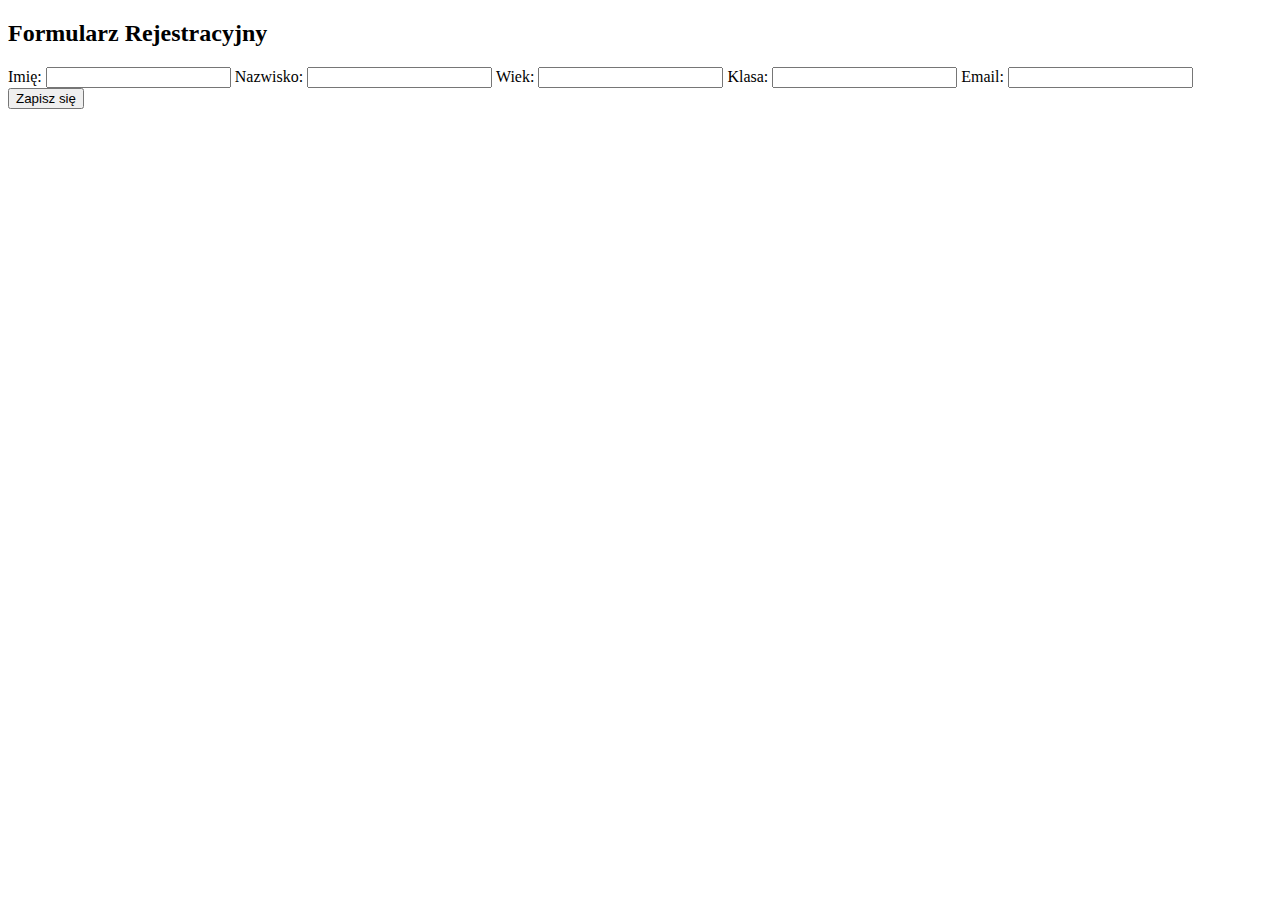
<file: Formularz PHP/index.html>
<!DOCTYPE html>
<html lang="en">
<head>
    <meta charset="UTF-8">
    <meta name="viewport" content="width=device-width, initial-scale=1.0">
    <title>Formularz Rejestracyjny</title>
</head>
<body>
    <h2>Formularz Rejestracyjny</h2>
    <form action="process.php" method="post">
        <label for="imie">Imię:</label>
        <input type="text" name="imie" required>

        <label for="nazwisko">Nazwisko:</label>
        <input type="text" name="nazwisko" required>

        <label for="wiek">Wiek:</label>
        <input type="number" name="wiek" required>

        <label for="klasa">Klasa:</label>
        <input type="text" name="klasa" required>

        <label for="email">Email:</label>
        <input type="email" name="email" required>

        <input type="submit" value="Zapisz się">
    </form>
</body>
</html>
</file>
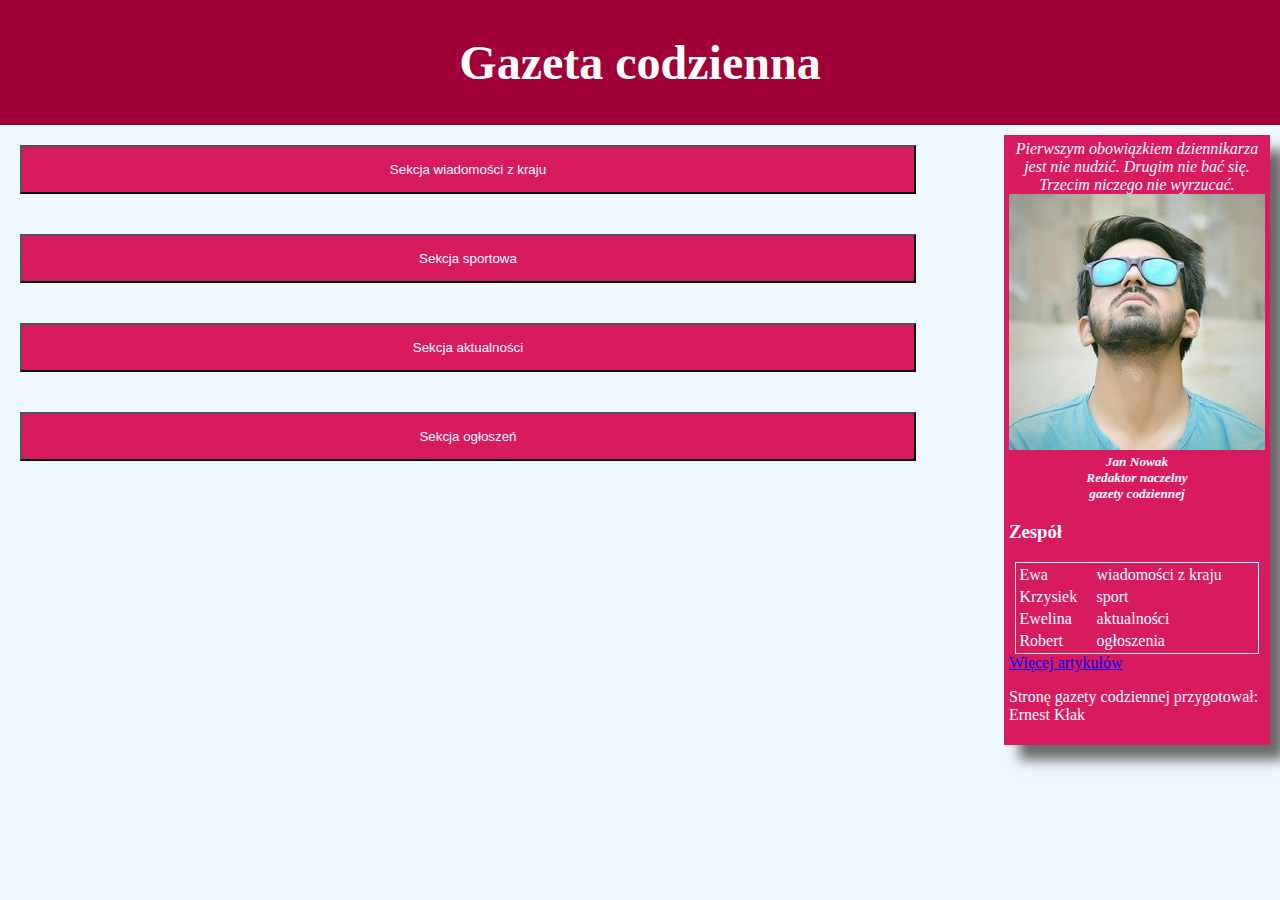
<file: ee09/informacje.html>
<!DOCTYPE html>
<html lang="pl">

<head>
    <meta charset="UTF-8">
    <title>Gazeta</title>
    <link rel="stylesheet" href="styl3.css">
</head>
<script>
    function show(id)
    {
        let artykul = document.getElementById(id)
        let artykul_1 = document.getElementById('artykul_1')
        let artykul_2 = document.getElementById('artykul_2')
        let artykul_3 = document.getElementById('artykul_3')
        let artykul_4 = document.getElementById('artykul_4')
        artykul_1.style.display = 'none'
        artykul_2.style.display = 'none'
        artykul_3.style.display = 'none'
        artykul_4.style.display = 'none'
        artykul.style.display = 'block'
    }

</script>
<body>
    <header>
        <h1>Gazeta codzienna</h1>
    </header>
    <main>
        <button type="button" onclick="show('artykul_1')">Sekcja wiadomości z kraju</button>
        <section id="artykul_1">
            <h2>Szczepimy seniorów</h2>
            <p>Od piątku osoby powyżej 80 lat mogą zarejestrować się na szczepienie przeciw COVID-19. Do wyboru mają niemal sześć tysięcy przychodni, w których od 25 stycznia będą odbywać się szczepienia. Termin można zarezerwować telefonicznie, przez internet lub w punkcie szczepień. Na szczepienie przeciw COVID-19 od piątku mogą się umawiać seniorzy powyżej 80. roku życia, a tydzień później ruszą zapisy dla osób, które ukończyły 70 lat. Szczepienia dla seniorów rozpoczną się 25 stycznia.
            </p>
        </section>
        <button type="button" onclick="show('artykul_2')">Sekcja sportowa</button>
        <section id="artykul_2">
            <h2>Stoch i Kubacki na podium w Bischofshofen</h2>
            <p>  W środę w Bischofshofen odbędzie się ostatni konkurs 69. Turnieju Czterech Skoczni. Po trzech zawodach prowadzi Kamil Stoch z dużą przewagą nad Dawidem Kubackim i Norwegiem Halvorem Egnerem Granerudem. Skocznia im. Paula Ausserleitnera w Bischofshofen, gdzie tradycyjnie kończy się TCS, jest szczęśliwa dla reprezentantów Polski, którzy wygrali tu trzy z ostatnich czterech konkursów - Stoch w 2017 i 2018, a Kubacki - w ubiegłym roku.
            </p>
        </section>
        <button type="button" onclick="show('artykul_3')">Sekcja aktualności</button>
        <section id="artykul_3">
            <h2>Dzień Babci 2021. Pomysły na prezent i historia święta w Polsce</h2>
            <p>Dzień Babci to wyjątkowe święto, w którym zewsząd płyną życzenia skierowane właśnie w stronę babć. Najmłodsi własnoręcznie lub z drobną pomocą wykonują piękne laurki, a nieco starsze wnuczęta z pewnością mają przygotowany niejeden prezent. Tego dnia w szkołach często przygotowywane są także różne przedstawienia, a oryginalne scenariusze często wywołują u dziadków łzy wzruszenia.
            </p>
        </section>
        <button type="button" onclick="show('artykul_4')">Sekcja ogłoszeń</button>
        <section id="artykul_4">
            <h2>Zaginione i znalezione</h2>
            <p> W Oławie, na ulicy Lipowej w piątek wieczorem znalazłam czarnego małego kotka. Jest zadbany i ufny, ma czerwoną obróżkę. Telefon 600100200.</p>
        </section>
    </main>
    <footer>
        <blockquote>Pierwszym obowiązkiem dziennikarza jest nie nudzić. Drugim nie bać się. Trzecim niczego nie
            wyrzucać.</blockquote>
        <img src="obraz.jpg" alt="redaktor naczelny" />
        <h5>Jan Nowak<br />Redaktor naczelny<br />gazety codziennej</h5>
        <h3>Zespół</h3>
        <table>
            <tr>
                <td>Ewa</td>
                <td>wiadomości z kraju</td>
            </tr>
            <tr>
                <td>Krzysiek</td>
                <td>sport</td>
            </tr>
            <tr>
                <td>Ewelina</td>
                <td>aktualności</td>
            </tr>
            <tr>
                <td>Robert</td>
                <td>ogłoszenia</td>
            </tr>
        </table>
        <a href="http://dziennikarz.pl/" target="_blank">Więcej artykułów</a>
        <p>Stronę gazety codziennej przygotował: Ernest Kłak</p>
    </footer>
    
</body>

</html>
</file>
<file: ee09/styl3.css>
body {
    margin: 0;
    font-family: Georgia;
    background-color: aliceblue;
}

header {
    background-color: #A00037;
    color: white;
    text-align: center;
    font-size: 150%;
    padding: 3px;
}

main {
    width: 70%;
    float: left;
}

button {
    background-color: #D81B60;
    color: white;
    padding: 15px;
    margin: 20px;
    width: 100%;
}

#artykul_1,
#artykul_2,
#artykul_3,
#artykul_4 {
    display: none;
}

footer {
    background-color: #D81B60;
    color: white;
    width: 20%;
    padding: 5px;
    margin: 10px;
    box-shadow: 15px 15px 12px dimgray;
    float: right;
}

h5,
blockquote {
    font-style: italic;
    text-align: center;
    margin: 0;
}

img {
    width: 100%;
    height: 100%;
}
table {
    margin: auto;
    width: 95%;
    border: 1px solid aliceblue;
}
</file>
